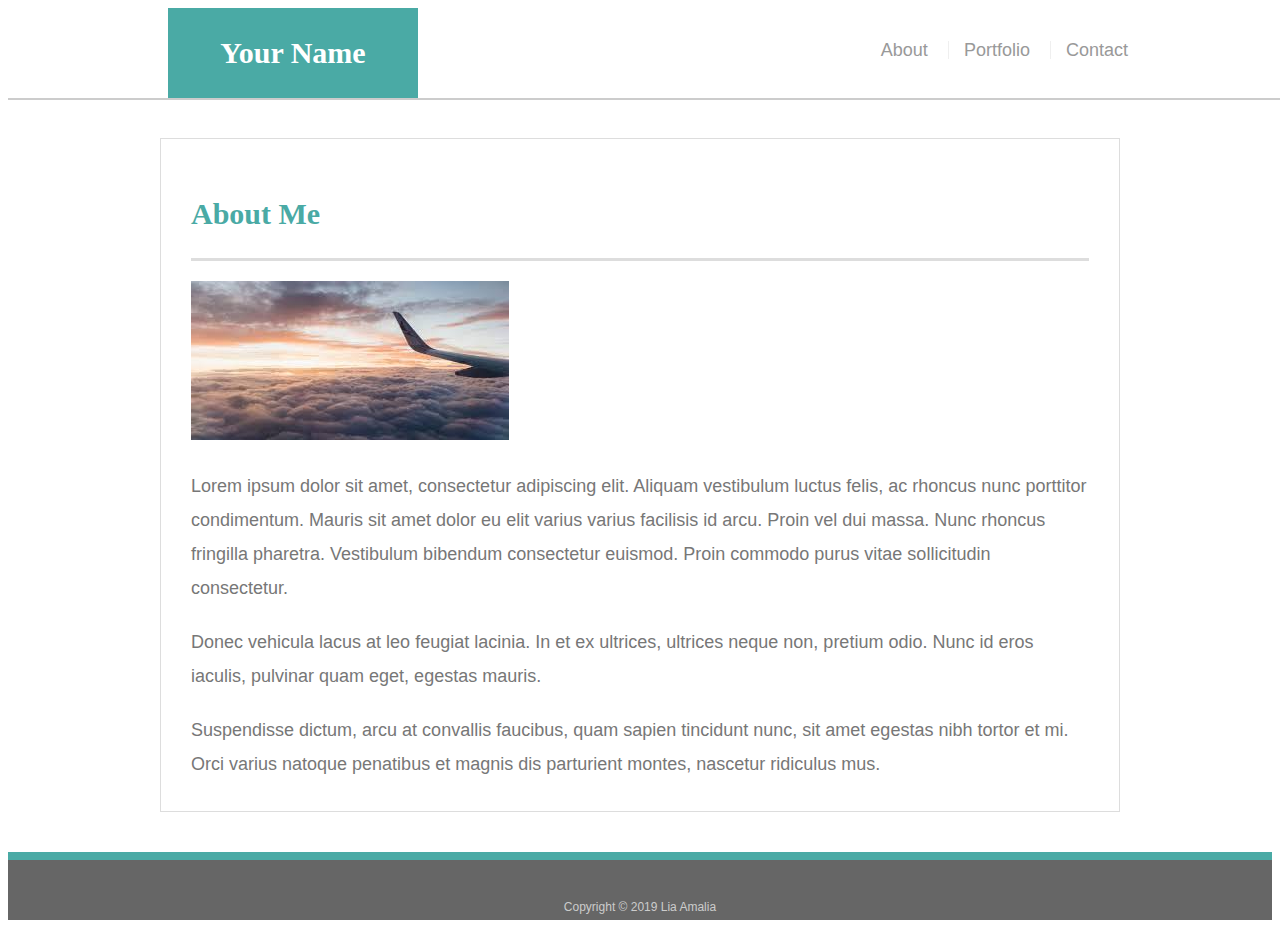
<file: index.html>
<!doctype html>
<html lang="en-us">

<head>
  <meta charset="UTF-8">
  <meta name="author" content="Lia Amalia">
  <meta name="viewport" content="width=device-width, initial-scale=1.0">
  <title>About | Your Name</title>
  <link rel="stylesheet" type="text/css" href="style.css">
</head>

<body>

  <header id="masthead">
    <div class="container">
      <a href="index.html" id="logo">Your Name</a>
      <nav>
        <a href="index.html">About</a>
        <a href="portfolio.html">Portfolio</a>
        <a href="contact.html">Contact</a>
      </nav>
    </div>
  </header>

  <div id="main-container" class="container">
    <section class="main-section">
      <h1>About Me</h1>

      <img src="image/aboutme.jpg" class="auth-image" alt="Lia Amalia">

      <p>Lorem ipsum dolor sit amet, consectetur adipiscing elit. Aliquam vestibulum luctus felis, ac rhoncus nunc porttitor condimentum. Mauris sit amet dolor eu elit varius varius facilisis id arcu. Proin vel dui massa. Nunc rhoncus fringilla pharetra. Vestibulum bibendum consectetur euismod. Proin commodo purus vitae sollicitudin consectetur.</p>

      <p>Donec vehicula lacus at leo feugiat lacinia. In et ex ultrices, ultrices neque non, pretium odio. Nunc id eros iaculis, pulvinar quam eget, egestas mauris.</p>

      <p>Suspendisse dictum, arcu at convallis faucibus, quam sapien tincidunt nunc, sit amet egestas nibh tortor et mi. Orci varius natoque penatibus et magnis dis parturient montes, nascetur ridiculus mus.</p>

    </section>

  </div>

  <footer>
    <div class="container">
      Copyright &copy; 2019 Lia Amalia 
    </div>
  </footer>
</body>

</html>
</file>
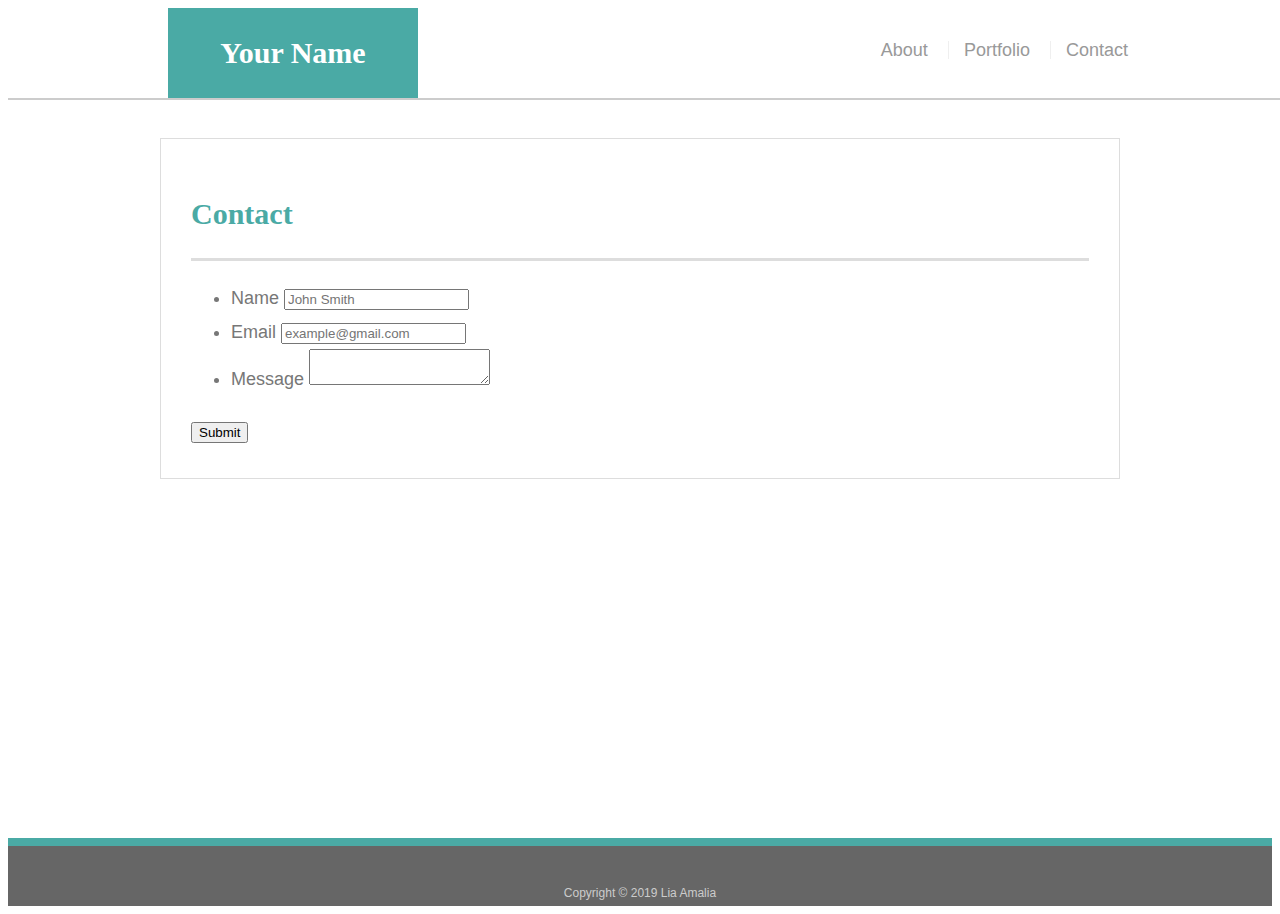
<file: contact.html>
<!doctype html>
<html lang="en-us">

<head>
  <meta charset="UTF-8">
  <meta name="author" content="Lia Amalia ">
  <meta name="viewport" content="width=device-width, initial-scale=1.0">
  <title>Contact | Your Name</title>
  <link rel="stylesheet" type="text/css" href="style.css">
</head>

<body>

  <header id="masthead">
    <div class="container">
      <a href="index.html" id="logo">Your Name</a>
      <nav>
        <a href="index.html">About</a>
        <a href="portfolio.html">Portfolio</a>
        <a href="contact.html">Contact</a>
      </nav>
    </div>
  </header>

  <div id="main-container" class="container">
    <section class="main-section">
      <h1>Contact</h1>

      <form id="contact-form">
        <ul>
          <li>
            <label for="name">Name</label>
            <input type="text" id="name" name="name" placeholder="John Smith" required="required">
          </li>
          <li>
            <label for="email">Email</label>
            <input type="email" id="email" name="email" placeholder="example@gmail.com" required="required">
          </li>
          <li>
            <label for="message">Message</label>
            <textarea id="message" name="message" required="required"></textarea>
          </li>
        </ul>
        <input type="submit">
      </form>

    </section>

  </div>

  <footer>
    <div class="container">
      Copyright &copy; 2019 Lia Amalia 
    </div>
  </footer>
</body>

</html>
</file>
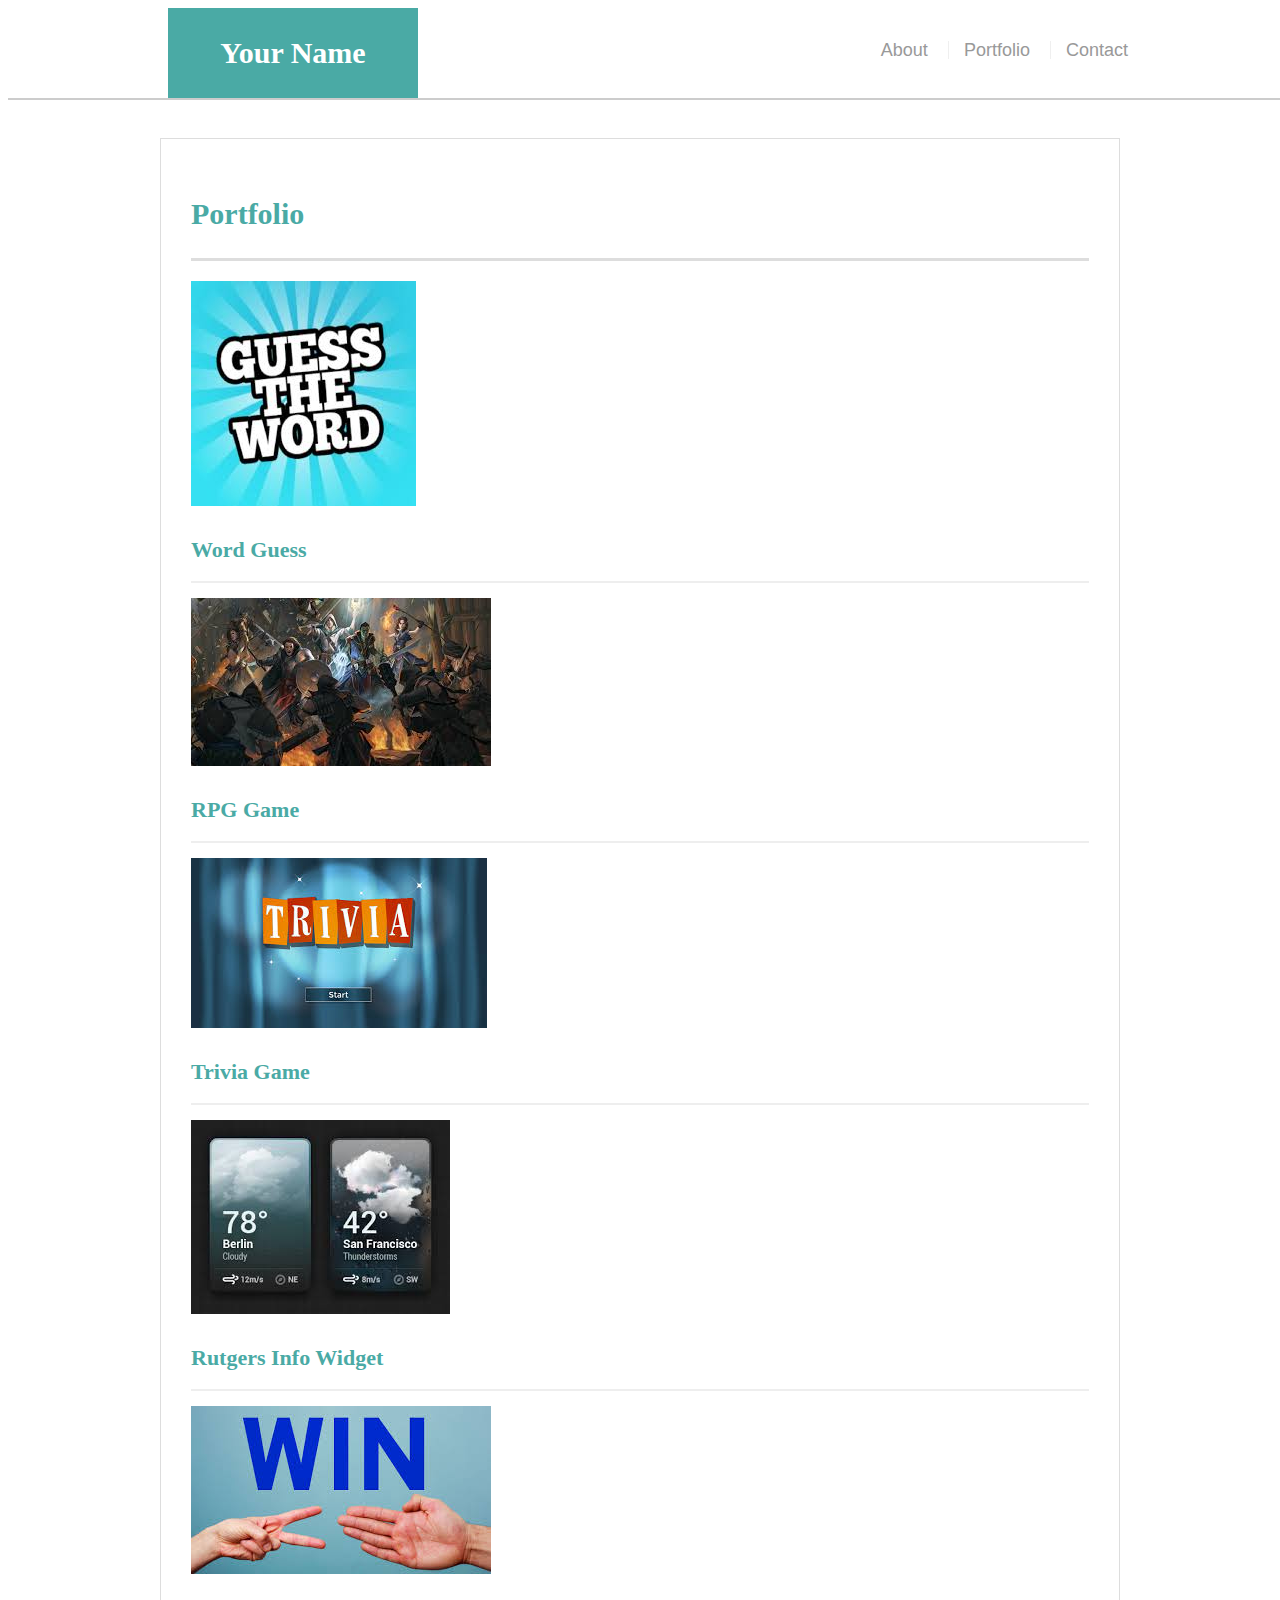
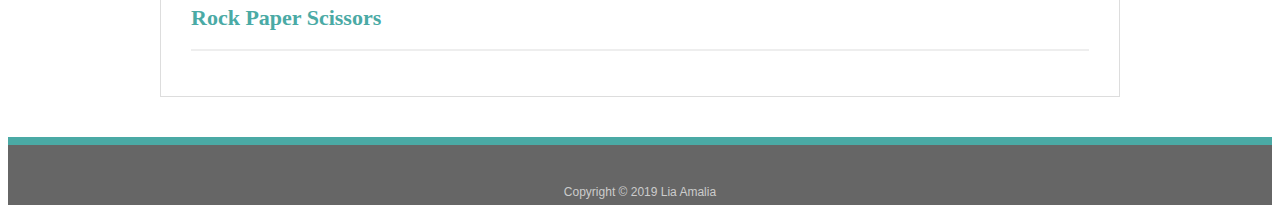
<file: portfolio.html>
<!doctype html>
<html lang="en-us">

<head>
  <meta charset="UTF-8">
  <meta name="author" content="Lia Amalia">
  <meta name="viewport" content="width=device-width, initial-scale=1.0">
  <title>Portfolio | Your Name</title>
  <link rel="stylesheet" type="text/css" href="style.css">
</head>

<body>

  <header id="masthead">
    <div class="container">
      <a href="index.html" id="logo">Your Name</a>
      <nav>
        <a href="index.html">About</a>
        <a href="portfolio.html">Portfolio</a>
        <a href="contact.html">Contact</a>
      </nav>
    </div>
  </header>

  <div id="main-container" class="container">
    <section class="main-section">
      <h1>Portfolio</h1>

      <div class="work">
        <img src="image/wordguess.jpg" alt="Word Guess">

        <h3>Word Guess</h3>
      </div>
      <div class="work">
        <img src="image/rpg.jpg" alt="RPG Game">

        <h3>RPG Game</h3>
      </div>
      <div class="work">
        <img src="image/trivia.jpg" alt="Trivia Game">

        <h3>Trivia Game</h3>
      </div>
      <div class="work">
        <img src="image/infowidget.jpg" alt="Rutgers Info Widget">

        <h3>Rutgers Info Widget</h3>
      </div>
      <div class="work">
        <img src="image/rps.jpg" alt="Rock Paper Scissors">

        <h3>Rock Paper Scissors</h3>
      </div>

    </section>

  </div>

  <footer>
    <div class="container">
      Copyright &copy; 2019 Lia Amalia 
    </div>
  </footer>
</body>

</html>
</file>
<file: style.css>
body {
  font-family: Arial, "Helvetica Neue", Helvetica, sans-serif;
  font-size: 18px;
  line-height: 34px;
  color: #777777;

}

* {
  box-sizing: border-box;
}

/* general */

.container {
  width: 100%;
  max-width: 960px;
  margin: 0 auto;
  clear: both;
}

h1,
h2,
h3,
p {
  margin-bottom: 20px;
}

p:last-child {
  margin-bottom: 0;
}

h1,
h2,
h3 {
  font-family: Georgia, Times, "Times New Roman", serif;
  font-weight: 700;
  color: #4aaaa5;
}

h1 {
  padding-bottom: 20px;
  font-size: 30px;
  line-height: 49px;
  border-bottom: 3px solid #dddddd;
}

h2,
h3 {
  font-size: 22px;
}

/* header */

#masthead {
  position: fixed;
  z-index: 99;
  width: 100%;
  margin: 0 0 30px;
  overflow: auto;
  color: #ffffff;
  background: #ffffff;
  border-bottom: 2px solid #cccccc;
}

#logo {
  float: left;
  width: 250px;
  height: 90px;
  font-family: Georgia, Times, "Times New Roman", serif;
  font-size: 30px;
  font-weight: 700;
  line-height: 90px;
  color: #ffffff;
  text-align: center;
  text-decoration: none;
  background: #4aaaa5;
}

nav {
  float: right;
  margin-top: 25px;
}

nav a {
  display: inline-block;
  padding-left: 15px;
  margin-left: 15px;
  line-height: 18px;
  color: #999;
  text-decoration: none;
  border-left: 1px solid #efefef;
}

nav a:first-child {
  border-left: 0 none;
}

/* footer */

footer {
  padding: 30px 0;
  clear: both;
  font-size: 12px;
  color: #ffffff;
  color: #cccccc;
  text-align: center;
  background: #666666;
  border-top: 8px solid #4aaaa5;
  height: 50px;
}

h3, h2 {
  padding-bottom: 20px;
  margin-bottom: 15px;
  line-height: 22px;
  border-bottom: 2px solid #eeeeee;
}

/* main */

#main-container {
  padding-top: 130px;
  min-height: calc(100vh - 70px);
}

.main-section {
  float: left;
  width: 100%;
  max-width: 960px;
  padding: 30px;
  margin: 0 0 40px;
  background: #ffffff;
  border: 1px solid #dddddd;
}
@media screen and (max-width :980px,768px and 640px) {


/* portfolio page */

.work {
  position: relative;
  float: left;
  width: 274px;
  margin: 20px 0 25px;
  overflow: auto;
}

.work:nth-child(even) {
  margin-right: 40px;
}

.work img {
float: left;
  width: 100%;
  border: 0 none;
  opacity: 0.8;
}

.work h3 {
  position: right;
  bottom: 20px;
  width: 100%;
  padding: 15px;
  margin-bottom: 0;
  font-weight: 300;
  line-height: 30px;
  color: #ffffff;
  text-align: center;
  background: #4aaaa5;
  border-bottom: 0;
}

.auth-image {
  float: right;
  width: 200px;
  height: auto;
  margin-top: 10px;
  margin-right: 25px;
}

@media screen and (max-width :980px,768px and 640px) {

/* contact page */

#contact-form ul {
  margin-bottom: 20px;
}

#contact-form li {
  margin-bottom: 10px;
}

label,
input[type=text],
input[type=email],
textarea {
  display: block;
  width: 100%;
}

input[type=text],
input[type=email],
textarea {
  height: 35px;
  padding: 0 10px;
  font-size: 14px;
  border: 1px solid #dddddd;
}

textarea {
  height: 200px;
}

input[type=submit] {
  padding: 10px 30px;
  font-size: 18px;
  color: #ffffff;
  cursor: pointer;
  background: #4aaaa5;
  border: 0 none;
}
@media screen and (max-width :980px,768px and 640px) {
}
</file>
